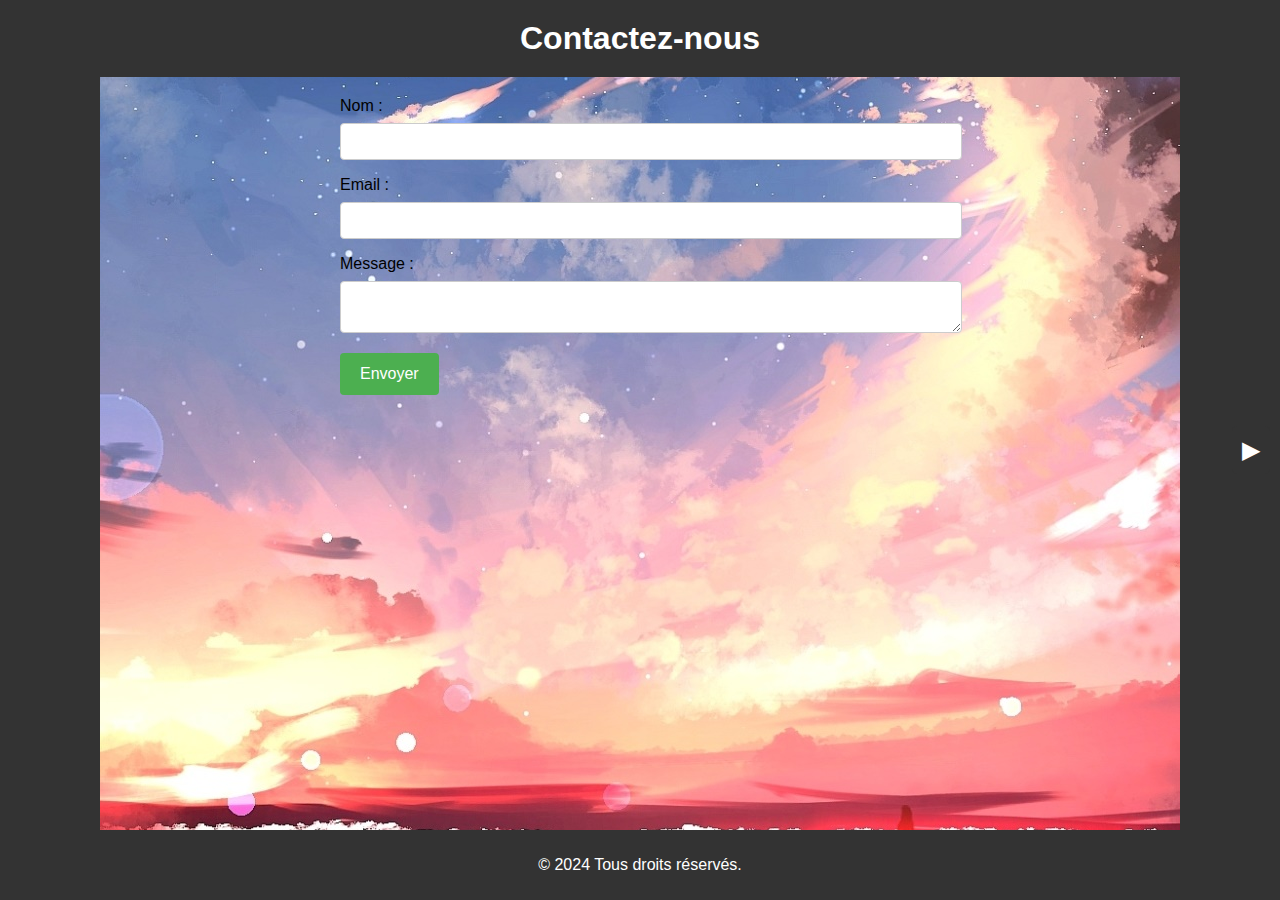
<file: Azzouz Yanis Html Css/contact.html>
<!DOCTYPE html>
<html lang="fr">
<head>
    <meta charset="UTF-8">
    <meta name="viewport" content="width=device-width, initial-scale=1.0">
    <link rel="stylesheet" href="stylecontact.css">
     <script src="javaScript.js"></script>
    <title>Contactez-nous</title>
</head>
<body>

    <header>
        <h1>Contactez-nous</h1>
    </header>

    <main>
        <form action="process_contact.php" method="POST">
            <label for="name">Nom :</label>
            <input type="text" id="name" name="name" required>

            <label for="email">Email :</label>
            <input type="email" id="email" name="email" required>

            <label for="message">Message :</label>
            <textarea id="message" name="message" required></textarea>

            <button type="submit">Envoyer</button>
        </form>
        
    </div>
    <button id="toggle-sidebar">&#9654;</button>

    <div id="sidebar">
        <!-- Contenu du menu ici -->
        <ul>
            <li><a href="index.html">Accueil</a></li>
            <li><a href="idées.html">Des idées ? Dites les nous !</a></li>
            <li><a href="contact.html">Contact</a></li>
        </ul>
    </div>
    </main>

    <footer>
        <p>&copy; 2024 Tous droits réservés.</p>
    </footer>

</body>
</html>
</file>
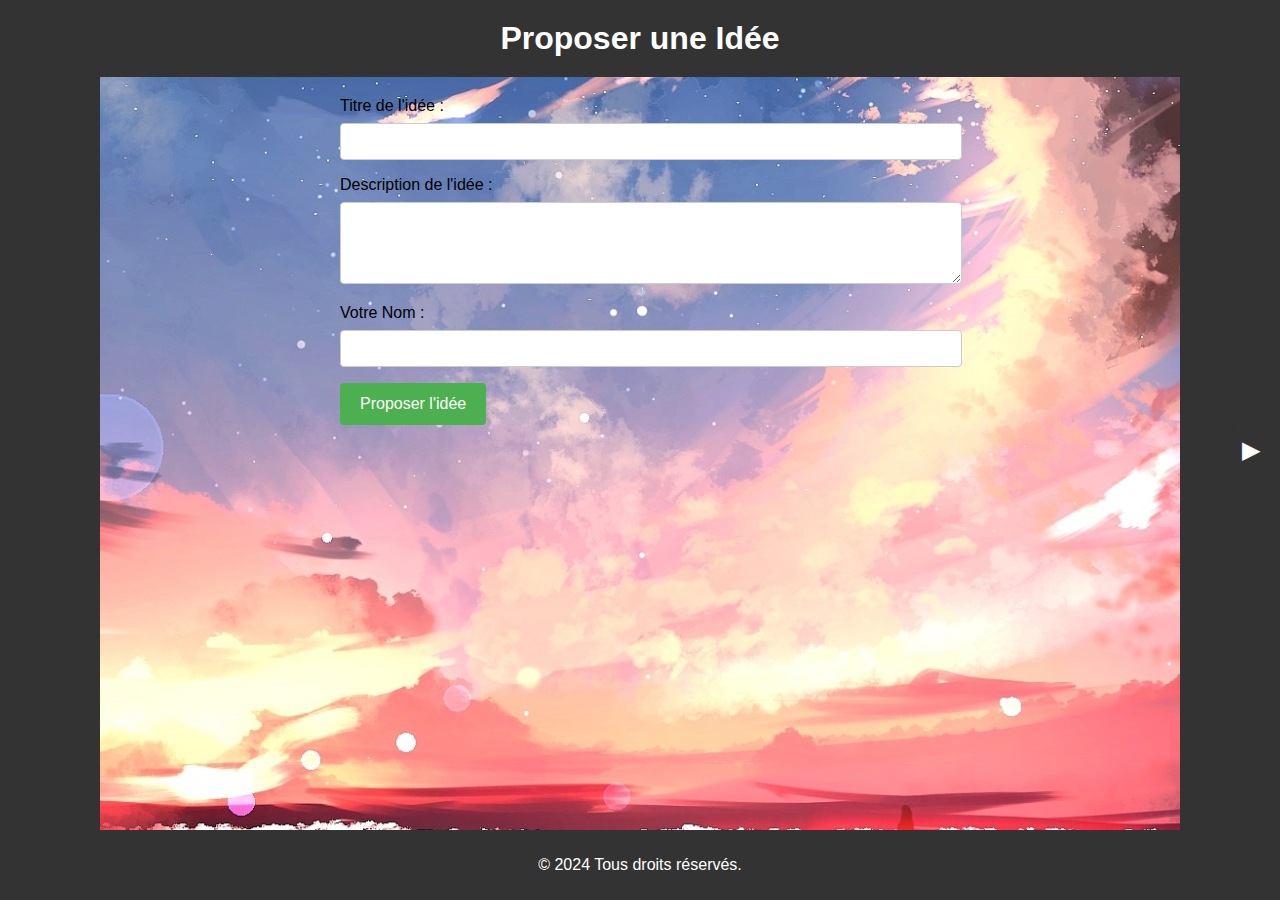
<file: Azzouz Yanis Html Css/ide╠ües.html>
<!DOCTYPE html>
<html lang="fr">
<head>
    <meta charset="UTF-8">
    <meta name="viewport" content="width=device-width, initial-scale=1.0">
    <link rel="stylesheet" href="stylecontact.css">
    <script src="javaScript.js"></script>
    <title>Proposer une idée</title>
</head>
<body>

    <header>
        <h1>Proposer une Idée</h1>
    </header>

    <main>
        <form>
            <label for="idea-title">Titre de l'idée :</label>
            <input type="text" id="idea-title" name="idea-title" required>

            <label for="idea-description">Description de l'idée :</label>
            <textarea id="idea-description" name="idea-description" rows="4" required></textarea>

            <label for="your-name">Votre Nom :</label>
            <input type="text" id="your-name" name="your-name" required>

            <button type="submit">Proposer l'idée</button>
        </form>
                 <button id="toggle-sidebar">&#9654;</button>

    <div id="sidebar">
        <!-- Contenu du menu ici -->
        <ul>
<li><a href="index.html">Accueil</a></li>
            <li><a href="idées.html">Des idées ? Dites les nous !</a></li>
            <li><a href="contact.html">Contact</a></li>
        </ul>
    </div>
    </main>

    <footer>
        <p>&copy; 2024 Tous droits réservés.</p>
    </footer>

</body>
</html>
</file>
<file: Azzouz Yanis Html Css/stylecontact.css>
body {
    font-family: 'Segoe UI', Tahoma, Geneva, Verdana, sans-serif;
    margin: 0;
    padding: 0;
    min-height: 100vh; /* La hauteur minimale de la fenêtre visible */
    display: flex;
    flex-direction: column;
    background: url('test.jpeg') no-repeat center center fixed; 
    background-color: #333;
}

header {
    background-color: #333;
    color: #fff;
    padding: 20px;
    text-align: center;
}

h1 {
    margin: 0;
}

main {
    flex: 1; /* Fait en sorte que le main occupe tout l'espace disponible */
    padding: 20px;
}

form {
    max-width: 600px;
    margin: 0 auto;
}

label {
    display: block;
    margin-bottom: 8px;
}

input,
textarea {
    width: 100%;
    padding: 10px;
    margin-bottom: 16px;
    border: 1px solid #ccc;
    border-radius: 4px;
}

button {
    padding: 12px 20px;
    font-size: 16px;
    background-color: #4CAF50;
    color: #fff;
    border: none;
    border-radius: 4px;
    cursor: pointer;
}

button:hover {
    background-color: #45a049;
}

footer {
    background-color: #333;
    color: #fff;
    text-align: center;
    padding: 10px;
}
body {
    /* Votre style existant */
    position: relative;
}

#toggle-sidebar {
    position: fixed;
    top: 50%;
    right: 10px;
    transform: translateY(-50%);
    font-size: 24px;
    background: #333;
    color: white;
    border: none;
    cursor: pointer;
    padding: 10px;
    z-index: 2; /* S'assurer que le bouton reste au-dessus du contenu */
    background: #333;
    color: white;
    border: none;
    cursor: pointer;
    padding: 10px;
    font-size: 24px;
    border-radius: 5px;
    transition: background 0.3s, transform 0.3s;
}
#toggle-sidebar:hover {
    background: #555;
}

#sidebar {
    position: fixed;
    top: 0;
    right: -250px; /* La largeur du menu */
    width: 250px;
    height: 100%;
    background: #333;
    color: white;
    transition: 0.3s;
    overflow-y: scroll;
    z-index: 1; /* S'assurer que le menu est sous le bouton */
    background: #333;
    color: white;
    transition: 0.3s;
    overflow-y: scroll;
    padding-top: 20px;
    color: white;
    font-family: 'Your Beautiful Font', sans-serif;
}

#sidebar ul {
    list-style: none;
    padding: 10px;
    list-style: none;
    padding: 0;
}

#sidebar li {
    padding: 8px;
    cursor: pointer;
    padding: 15px;
    cursor: pointer;
    transition: background 0.3s;
    font-family: 'Your Beautiful Font', sans-serif; /* Remplacez 'Your Beautiful Font' par le nom de la police de votre choix */
    color: white;
}
#sidebar li:hover {
    background: #555;
}
#iframe-container {
    /* Votre style existant */
    text-align: center;
    margin-bottom: 20px;
    position: relative;
     text-align: center;
    margin-bottom: 20px;
    position: relative;
}

#iframe-wrapper {
    /* Votre style existant */
    position: relative;
    border: 2px solid black;
    padding: 10px;
    box-sizing: border-box;
    background: linear-gradient(rgba(0, 0, 0, 0.5), rgba(0, 0, 0, 0.5));
    margin-left: 280px;
    margin-right: 280px;
    border-radius: 20px;
        position: relative;
    border: 2px solid black;
    padding: 20px; /* Augmentez le padding pour plus d'espace */
    box-sizing: border-box;
    background: linear-gradient(rgba(0, 0, 0, 0.5), rgba(0, 0, 0, 0.5));
    margin-left: 280px;
    margin-right: 280px;
    border-radius: 20px;
}
#sidebar {
    /* Autres styles existants */
    color: white;
    font-family: 'Your Beautiful Font', sans-serif;
}

#sidebar ul {
    /* Styles pour la liste non ordonnée */
    list-style: none;
    padding: 0;
}

#sidebar li {
    /* Styles pour chaque élément de la liste */
    font-family: 'Your Beautiful Font', sans-serif;
    color: white;
}

#sidebar a {
    /* Styles pour les liens dans la barre latérale */
    text-decoration: none;
    color: white;
}

#sidebar a:hover {
    /* Styles pour les liens lorsqu'ils sont survolés */
    text-decoration: underline;
}
</file>
